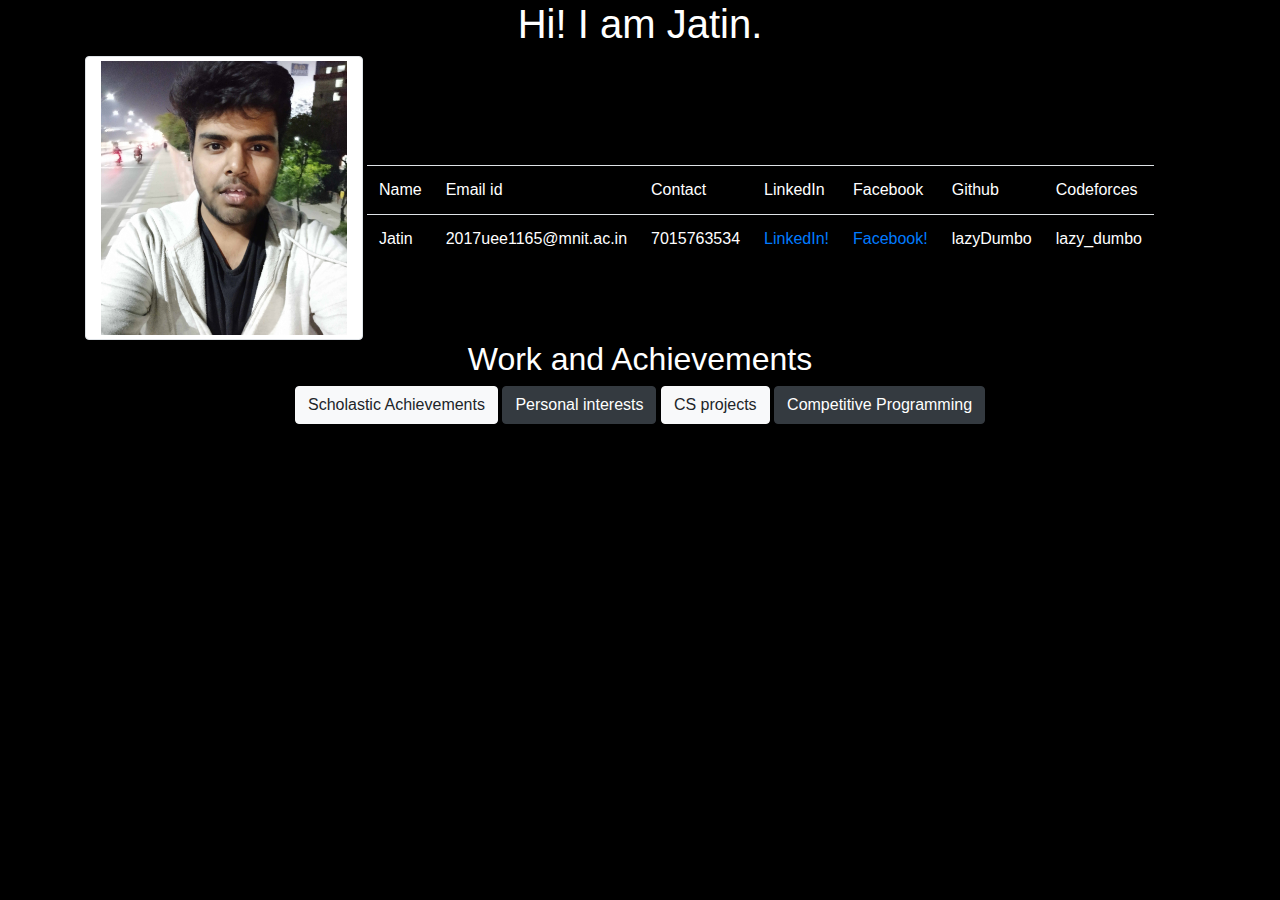
<file: project0/index.html>
<!DOCTYPE html>
<html>
    <head>
        <title>My Webpage</title>
        <link rel="stylesheet" type="text/css" href="styles.css">
        <link rel="stylesheet" href="https://maxcdn.bootstrapcdn.com/bootstrap/4.0.0/css/bootstrap.min.css" integrity="sha384-Gn5384xqQ1aoWXA+058RXPxPg6fy4IWvTNh0E263XmFcJlSAwiGgFAW/dAiS6JXm" crossorigin="anonymous">
    </head>
    <body class="black">
        <div class="container">
        	<h1 class="white center">Hi! I am Jatin.</h1>
        	<a href="index.html"><img class="img-thumbnail col-lg-3 col-sm-12 "src="img/profilePic.jpg"></a>
        	 <table class="white table " id="inline">
        	 	<tr >
        	 		<td>Name</td>
        	 		<td>Email id</td>
        	 		<td>Contact</td>
        	 		<td>LinkedIn</td>
        	 		<td>Facebook</td>
        	 		<td>Github</td>
        	 		<td>Codeforces</td>
        	 	</tr>
                <tr >
        	 		<td>Jatin</td>
        	 		<td>2017uee1165@mnit.ac.in</td>
        	 		<td>7015763534</td>
        	 		<td><a href="https://www.linkedin.com/in/jatin-gandhi-0b5812190/">LinkedIn!</a></td>
        	 		<td><a href="https://www.facebook.com/jatin.gandhi.794">Facebook!</a></td>
        	 		<td>lazyDumbo</td>
        	 		<td>lazy_dumbo</td>
        	 	</tr>
        	 </table>
        </div>
        <h2 class="white center">Work and Achievements</h2>	
        <ul class="container text-center">
            <a  class="btn btn-light" href="Scholastic.html">Scholastic Achievements</a>
        	<a href="Interests.html" class="btn btn-dark">Personal interests</a>
        	<a  class="btn btn-light" href="Projects.html">CS projects</a>
        	<a class="btn btn-dark" href="Competitive.html">Competitive Programming</a>
        </ul>
    </body>
</html>
</file>
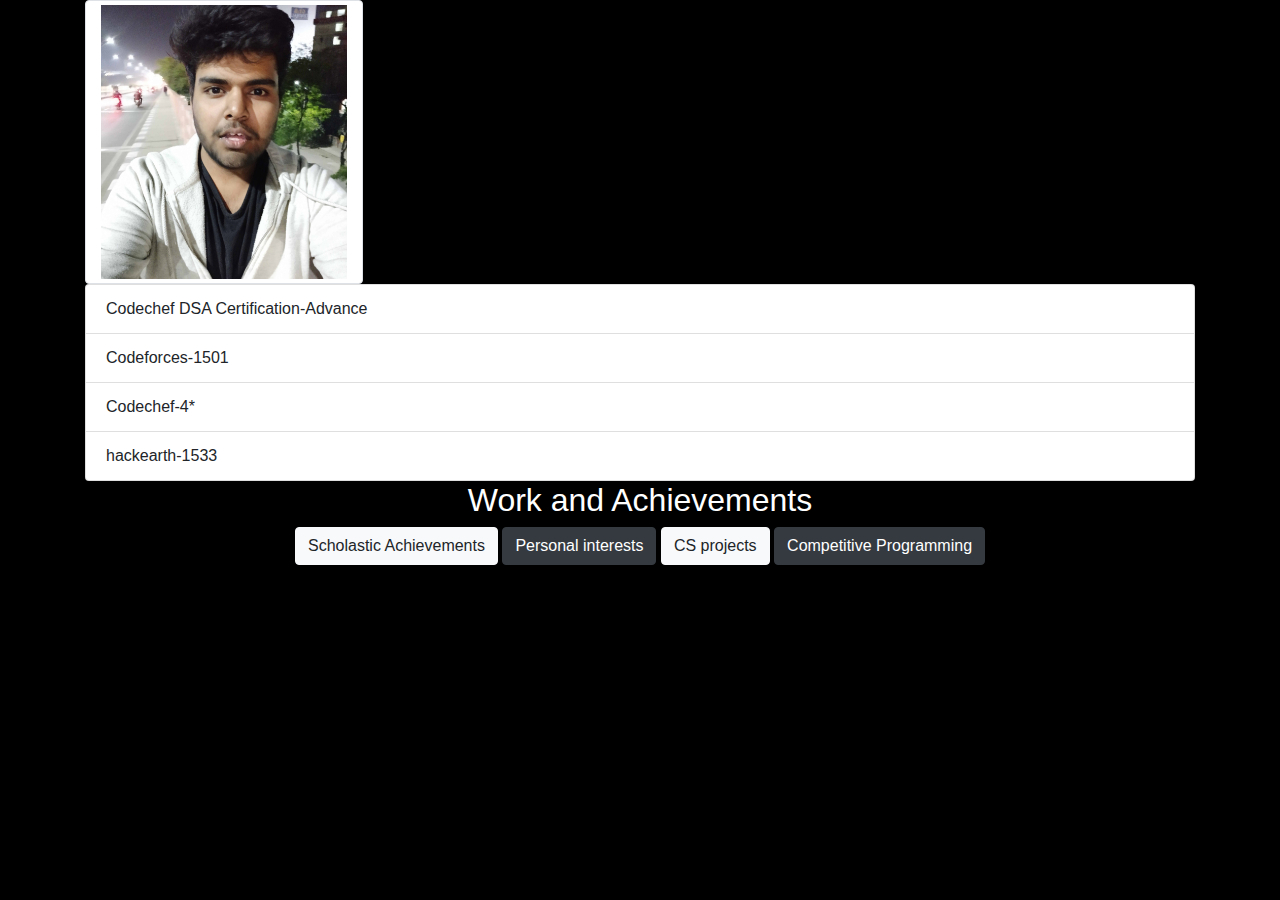
<file: project0/Competitive.html>
<!DOCTYPE html>
<html>
<head>
	 <title>My Webpage</title>
        <link rel="stylesheet" type="text/css" href="styles.css">
        <link rel="stylesheet" href="https://maxcdn.bootstrapcdn.com/bootstrap/4.0.0/css/bootstrap.min.css" integrity="sha384-Gn5384xqQ1aoWXA+058RXPxPg6fy4IWvTNh0E263XmFcJlSAwiGgFAW/dAiS6JXm" crossorigin="anonymous">
</head>
<body class="black">
   <div class="container ">
        <a href="index.html"><img class="img-thumbnail col-lg-3 col-sm-12 "src="img/profilePic.jpg"></a>
		<ul class="list-group .d-inline" id="inline" >
		   	<li class="list-group-item ">Codechef DSA Certification-Advance</li>
		   	<li class="list-group-item ">Codeforces-1501</li>
		   	<li class="list-group-item ">Codechef-4*</li>
		   	<li class="list-group-item ">hackearth-1533</li>
		</ul>
        
        <h2 class="white center">Work and Achievements</h2>	
        <ul class="container text-center">
            <a  class="btn btn-light" href="Scholastic.html">Scholastic Achievements</a>
        	<a href="Interests.html" class="btn btn-dark">Personal interests</a>
        	<a  class="btn btn-light" href="Projects.html">CS projects</a>
        	<a class="btn btn-dark" href="Competitive.html">Competitive Programming</a>
        </ul>
   </div>
</body>
</html>
</file>
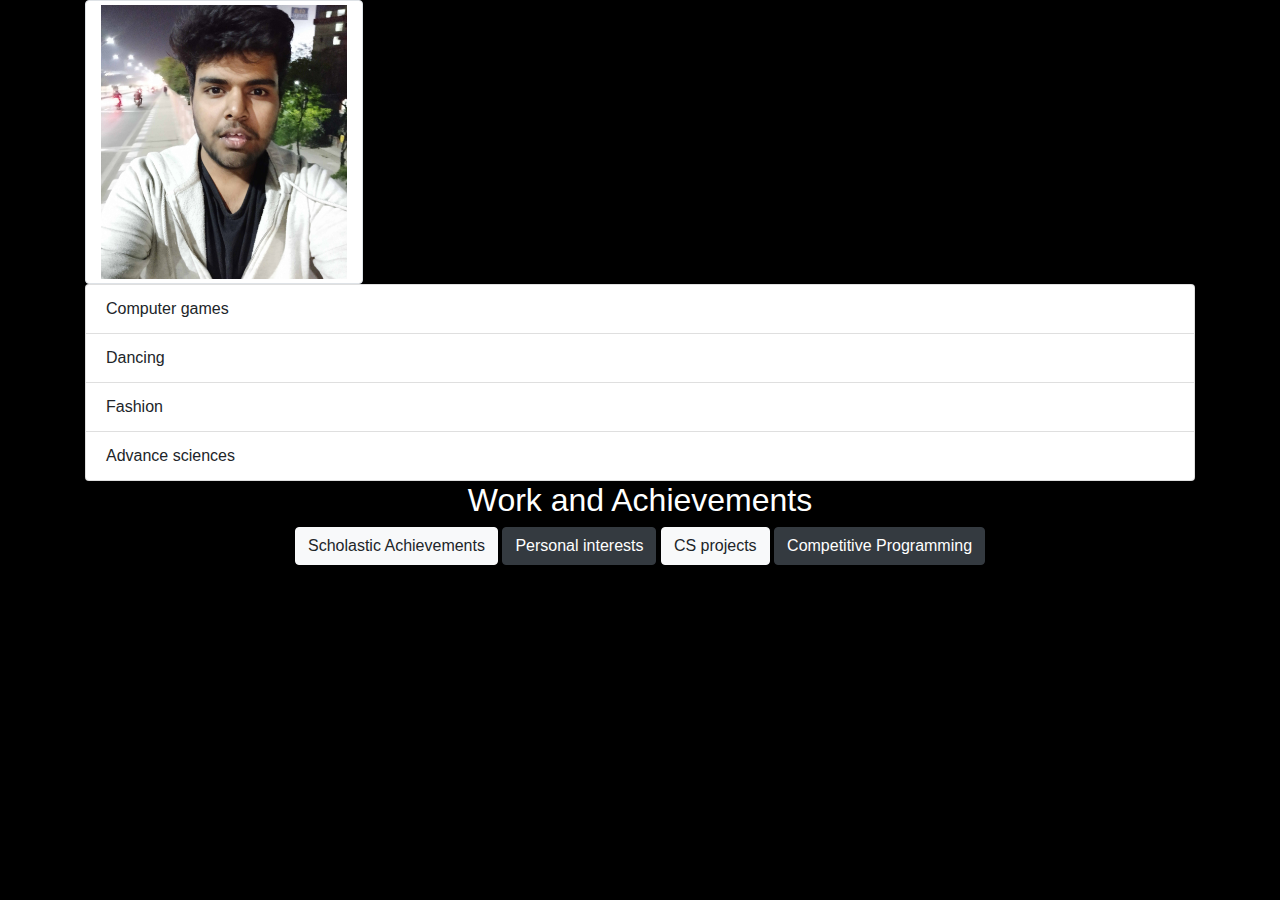
<file: project0/Interests.html>
<!DOCTYPE html>
<html>
<head>
	 <title>My Webpage</title>
        <link rel="stylesheet" type="text/css" href="styles.css">
        <link rel="stylesheet" href="https://maxcdn.bootstrapcdn.com/bootstrap/4.0.0/css/bootstrap.min.css" integrity="sha384-Gn5384xqQ1aoWXA+058RXPxPg6fy4IWvTNh0E263XmFcJlSAwiGgFAW/dAiS6JXm" crossorigin="anonymous">
</head>
<body class="black">
   <div class="container ">
        <a href="index.html"><img class="img-thumbnail col-lg-3 col-sm-12 "src="img/profilePic.jpg"></a>
		<ul class="list-group .d-inline" id="inline" >
		   	<li class="list-group-item ">Computer games</li>
		   	<li class="list-group-item ">Dancing</li>
		   	<li class="list-group-item ">Fashion</li>
		   	<li class="list-group-item ">Advance sciences</li>
		</ul>
        
        <h2 class="white center">Work and Achievements</h2>	
        <ul class="container text-center">
            <a  class="btn btn-light" href="Scholastic.html">Scholastic Achievements</a>
        	<a href="Interests.html" class="btn btn-dark">Personal interests</a>
        	<a  class="btn btn-light" href="Projects.html">CS projects</a>
        	<a class="btn btn-dark" href="Competitive.html">Competitive Programming</a>
        </ul>
   </div>
</body>
</html>
</file>
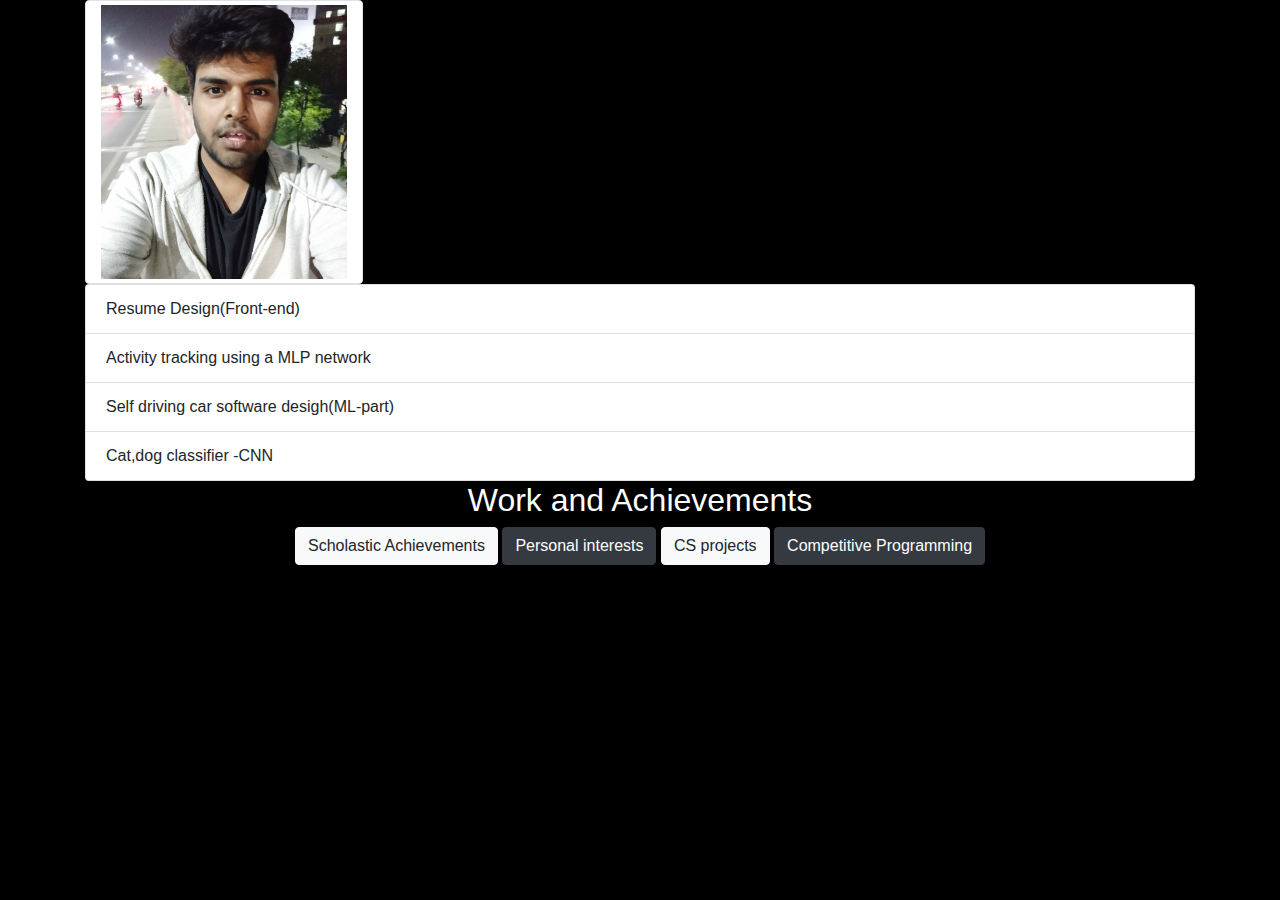
<file: project0/Projects.Html>
<!DOCTYPE html>
<html>
<head>
	 <title>My Webpage</title>
        <link rel="stylesheet" type="text/css" href="styles.css">
        <link rel="stylesheet" href="https://maxcdn.bootstrapcdn.com/bootstrap/4.0.0/css/bootstrap.min.css" integrity="sha384-Gn5384xqQ1aoWXA+058RXPxPg6fy4IWvTNh0E263XmFcJlSAwiGgFAW/dAiS6JXm" crossorigin="anonymous">
</head>
<body class="black">
   <div class="container ">
        <a href="index.html"><img class="img-thumbnail col-lg-3 col-sm-12 "src="img/profilePic.jpg"></a>
		<ul class="list-group .d-inline" id="inline" >
		   	<li class="list-group-item ">Resume Design(Front-end)</li>
		   	<li class="list-group-item ">Activity tracking using a MLP network</li>
		   	<li class="list-group-item ">Self driving car software desigh(ML-part)</li>
		   	<li class="list-group-item ">Cat,dog classifier -CNN</li>
		</ul>
        
        <h2 class="white center">Work and Achievements</h2>	
        <ul class="container text-center">
            <a  class="btn btn-light" href="Scholastic.html">Scholastic Achievements</a>
        	<a href="Interests.html" class="btn btn-dark">Personal interests</a>
        	<a  class="btn btn-light" href="Projects.html">CS projects</a>
        	<a class="btn btn-dark" href="Competitive.html">Competitive Programming</a>
        </ul>
   </div>
</body>
</html>
</file>
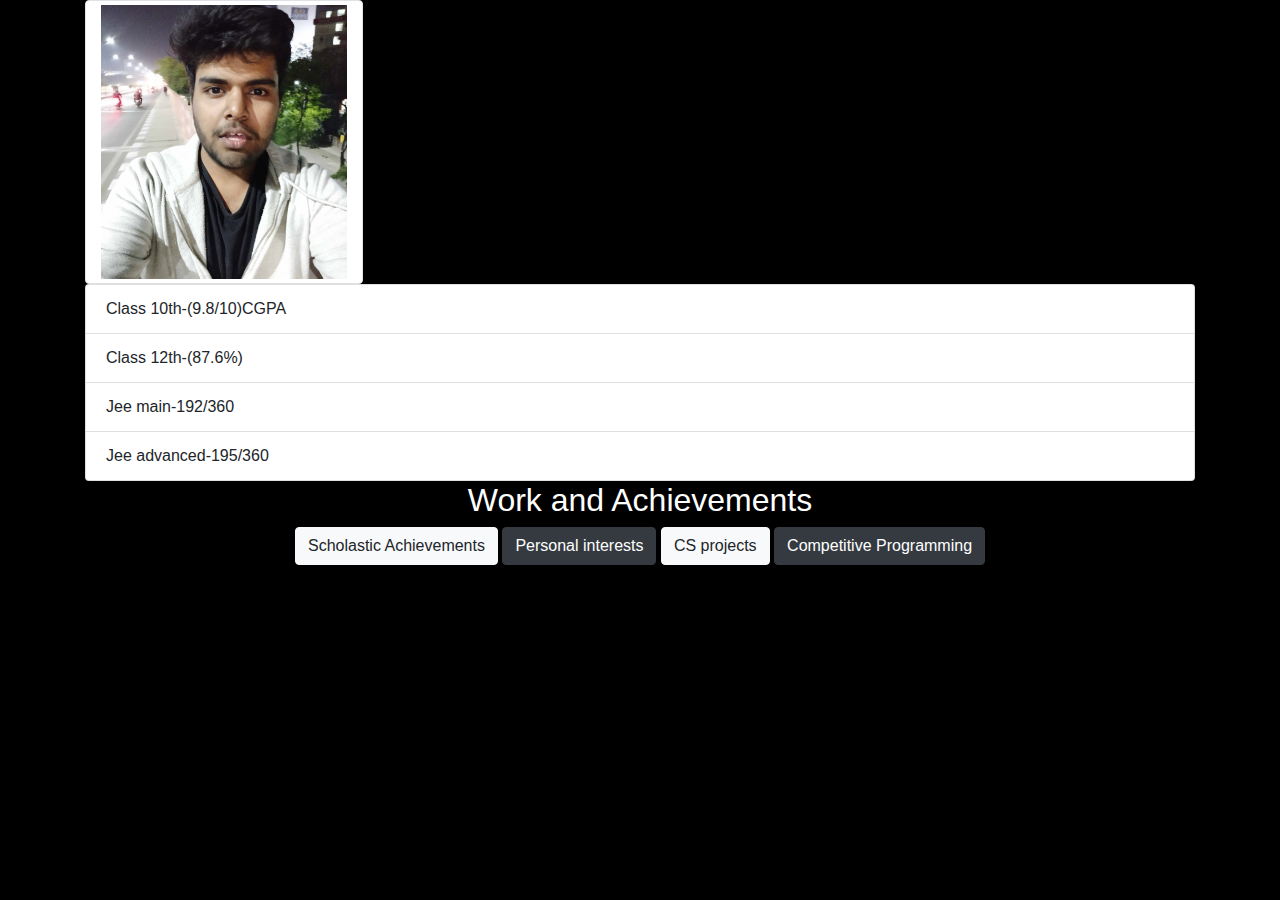
<file: project0/Scholastic.html>
<!DOCTYPE html>
<html>
<head>
	 <title>My Webpage</title>
        <link rel="stylesheet" type="text/css" href="styles.css">
        <link rel="stylesheet" href="https://maxcdn.bootstrapcdn.com/bootstrap/4.0.0/css/bootstrap.min.css" integrity="sha384-Gn5384xqQ1aoWXA+058RXPxPg6fy4IWvTNh0E263XmFcJlSAwiGgFAW/dAiS6JXm" crossorigin="anonymous">
</head>
<body class="black">
   <div class="container ">
        <a href="index.html"><img class="img-thumbnail col-lg-3 col-sm-12 "src="img/profilePic.jpg"></a>
		<ul class="list-group .d-inline" id="inline" >
		   	<li class="list-group-item ">Class 10th-(9.8/10)CGPA</li>
		   	<li class="list-group-item ">Class 12th-(87.6%)</li>
		   	<li class="list-group-item ">Jee main-192/360</li>
		   	<li class="list-group-item ">Jee advanced-195/360</li>
		</ul>
        
        <h2 class="white center">Work and Achievements</h2>	
        <ul class="container text-center">
            <a  class="btn btn-light" href="Scholastic.html">Scholastic Achievements</a>
        	<a href="Interests.html" class="btn btn-dark">Personal interests</a>
        	<a  class="btn btn-light" href="Projects.html">CS projects</a>
        	<a class="btn btn-dark" href="Competitive.html">Competitive Programming</a>
        </ul>
   </div>
</body>
</html>
</file>
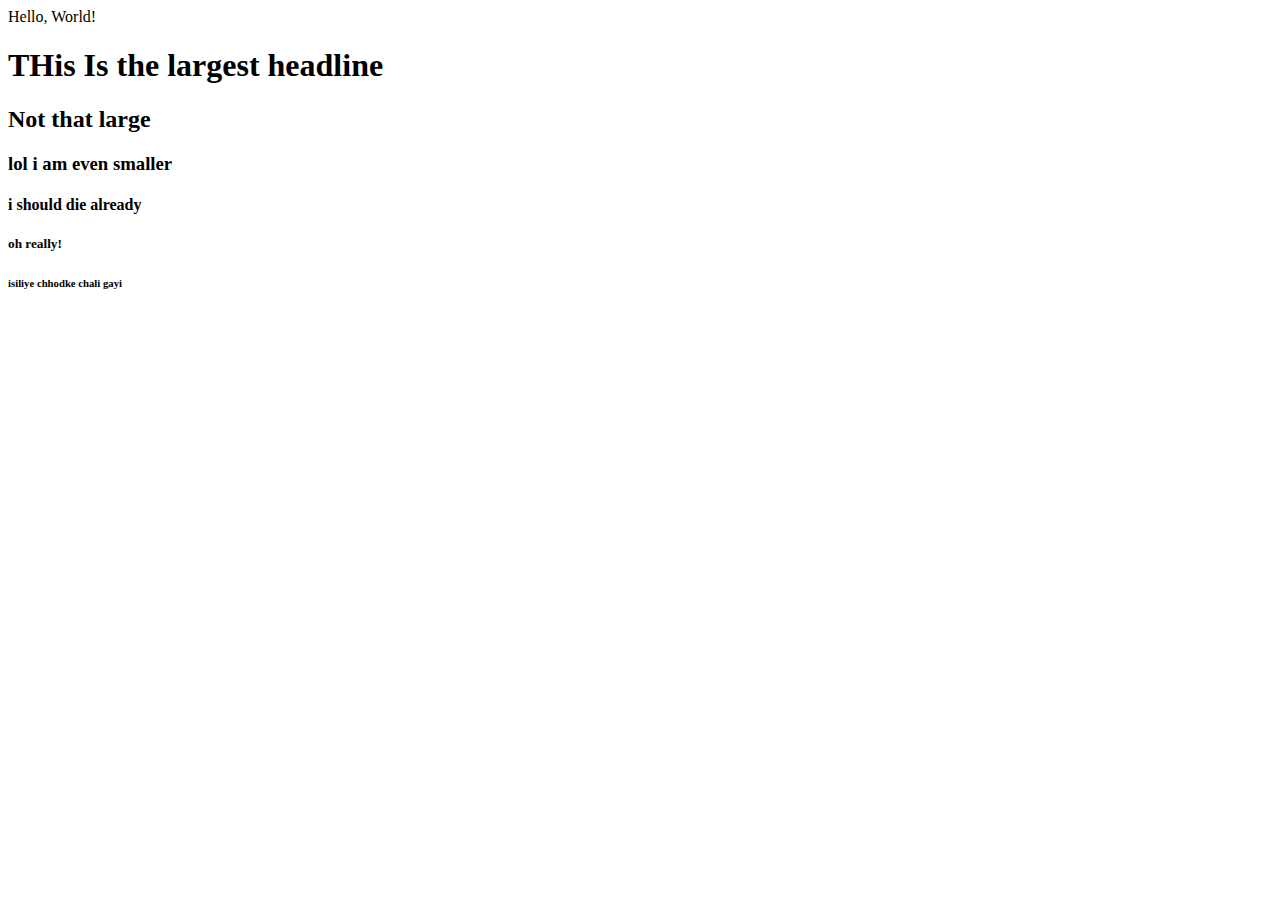
<file: test/html.html>
<!DOCTYPE html>
<html>
<head>
	<title>
		My Web Page!
	</title>
</head>
     <body>
     Hello, World!
     <h1>THis Is the largest headline</h1>
     <h2>Not that large</h2>
     <h3>lol i am even smaller</h3>
     <h4>i should die already</h4>
     <h5>oh really!</h5>
     <h6>isiliye chhodke chali gayi</h6>
     </body>
</html>
</file>
<file: project0/styles.css>
/*@media (max-width: 600px) {
  .small {
    background-color: #ff0000;
  }
}*/
.black {
  /*@inherit .small*/
	background-color: #000000;
}

.white {
  /*@inherit .small*/
	color: #fff;
}

.center {
  text-align: center;
}

#inline {
  display: inline;
  margin-top: 0;
}

button {
  margin: auto;
  width: wide;
}

.center2 {
  margin: auto;
  width: wide;
}

/*# sourceMappingURL=styles.css.map */
</file>
